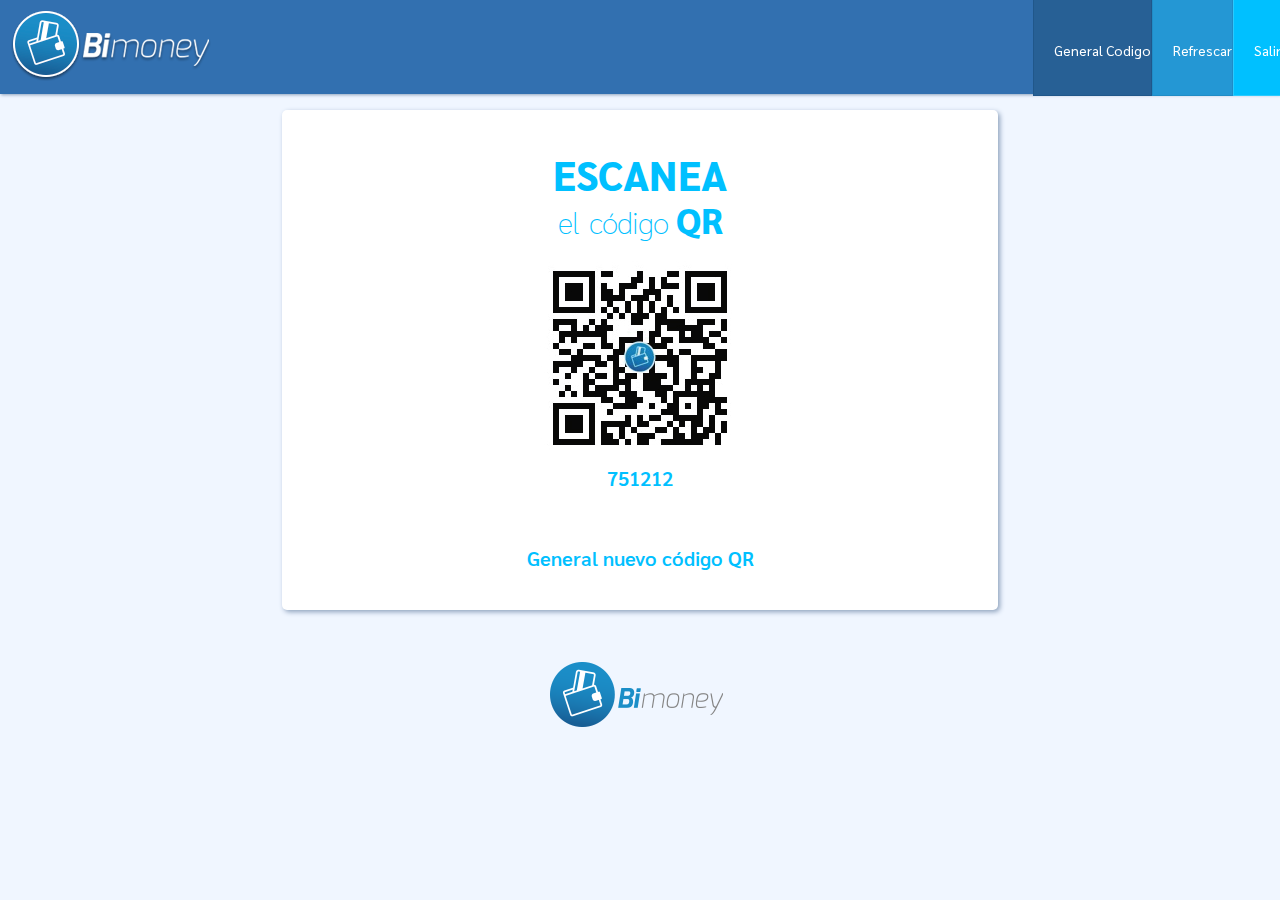
<file: codigo.html>
<!DOCTYPE html>
<html><head>
    <meta charset="utf-8">
    <meta name="viewport" content="width=device-width, initial-scale=1, shrink-to-fit=no">
    <link rel="stylesheet" href="https://stackpath.bootstrapcdn.com/bootstrap/4.3.1/css/bootstrap.min.css" integrity="sha384-ggOyR0iXCbMQv3Xipma34MD+dH/1fQ784/j6cY/iJTQUOhcWr7x9JvoRxT2MZw1T" crossorigin="anonymous">

  	<link href="css/tablas.css" rel="stylesheet">
  	<link href="css/responsive.css" rel="stylesheet">
  	<link href="css/style.css" rel="stylesheet">
  	<link rel="stylesheet" href="https://use.fontawesome.com/releases/v5.7.2/css/all.css" integrity="sha384-fnmOCqbTlWIlj8LyTjo7mOUStjsKC4pOpQbqyi7RrhN7udi9RwhKkMHpvLbHG9Sr" crossorigin="anonymous">
	
	<title>Codigo</title>
	<link href='https://fonts.googleapis.com/css?family=Lato:400,300,700,100' rel='stylesheet' type='text/css'>
	
</head>

<body>
	<!-- inicio menu principal -->
	<nav class="navbar navbar-fixed-top">
			<div> 
				<a class="navbar-brand goto" href="tablas.html"><img src="./images/logo.png" alt="Your logo" height=""></a>
				<!--<button class="round-toggle navbar-toggle menu-collapse-btn collapsed" style="" data-toggle="collapse" data-target=".navMenuCollapse"> <span class="icon-bar"></span> <span class="icon-bar"></span> <span class="icon-bar"></span> </button>-->
				<div class="login-panel">
						<a class="btn btn-codigo" href="codigo.html"><i class="fas fa-qrcode icon"></i>General Codigo</a>
						<a class="btn btn-refres" href="codigo.html"><i class="fas fa-redo-alt icon"></i>Refrescar</a>
						<a class="btn btn-salir" href="tablas.html"><i class="fas fa-power-off icon"></i>Salir</a>
					</div>
				
				<!--<div class="collapse navbar-collapse navMenuCollapse" style="background-color: #000;">
					
					<ul class="nav" style="background-color: #000;">
						<li><a href="#">About</a></li>
						<li><a href="#">Benefits</a></li>
						<li><a href="#">Stories</a></li>
						<li><a href="#">Download</a></li>
					</ul>
				</div>-->
			</div>
	</nav><!-- final menu principal -->
	<div class="container-fluid">
		<div class="container-contenido">
			
			<div class="contenedor-qr">
				<span class="texto-titulo">ESCANEA</span></br><span class="texto-codigo">el código </span><span class="texto-qr">QR</span>
				<div class="imagen-qr"><img src="images/qr.jpg" alt="Codigo qr general" class="img-responsive"></br>
				<span class="texto-refrescar">751212</span>
				</div>
				<a href="#" class="generar-codigo">
				<span><i class="fas fa-redo-alt icon"></i></span></br>
				<span class="texto-refrescar">General nuevo código QR </span>
				</a>
				

			</div>
			
		</div>
	</div>
	<footer id="footer-center" class="text-center bg-color3">
			<div class="container-footer"> 
				
				<img style="margin-top:10px; margin-bottom: 10px;" src="images/footer-logo.png" alt="">
			</div>
		</footer></div><!-- /#wrap -->
	

	

<script src="https://code.jquery.com/jquery-3.3.1.slim.min.js" integrity="sha384-q8i/X+965DzO0rT7abK41JStQIAqVgRVzpbzo5smXKp4YfRvH+8abtTE1Pi6jizo" crossorigin="anonymous"></script>
<script src="https://cdnjs.cloudflare.com/ajax/libs/popper.js/1.14.7/umd/popper.min.js" integrity="sha384-UO2eT0CpHqdSJQ6hJty5KVphtPhzWj9WO1clHTMGa3JDZwrnQq4sF86dIHNDz0W1" crossorigin="anonymous"></script>
<script src="https://stackpath.bootstrapcdn.com/bootstrap/4.3.1/js/bootstrap.min.js" integrity="sha384-JjSmVgyd0p3pXB1rRibZUAYoIIy6OrQ6VrjIEaFf/nJGzIxFDsf4x0xIM+B07jRM" crossorigin="anonymous"></script>
</body>

</html>
</file>
<file: css/tablas.css>
@import url('https://fonts.googleapis.com/css?family=Sarabun:100,100i,200,200i,300,300i,400,400i,500,500i,600,600i,700,700i,800,800i');



body{
  background-color: #f0f6ff;
  margin: 0;
  padding: 0;
  /*font-size: 17px;*/
  font-weight: lighter;
  line-height: 1.5;
  color: #00abea;
  font-family: 'Sarabun', sans-serif;
  background-image: url(http://www.bimoney.co/imagenes/fondo-01.png);
    background-repeat: no-repeat;
    background-position: center center;
}
ul {
    margin: 0;
    padding: 0px;
    list-style: none;
}
a,
a:hover,
a:focus {
  background-color: transparent;
  color: inherit;
  text-decoration: none;
  outline: 0;
  -webkit-transition: all 0.25s ease-out;
  -moz-transition: all 0.25s ease-out;
  -ms-transition: all 0.25s ease-out;
  -o-transition: all 0.25s ease-out;
  transition: all 0.25s ease-out;
  outline: 0;
}




.container-fluid{
  margin: 0px auto !important;
  padding: 0px !important;
  position: relative;
  z-index: 1;
}
.container-pagado{
  width: 70%; 
  
  margin: 0px auto !important;
  padding-top:20px !important;
  

}
.container-valor{
  width: 70%; 
  
  margin: 0px auto !important;
  padding-top:20px !important;
  

}
.container-detalles{
  width: 70%; 
  
  margin: 0px auto !important;
  padding-top:20px !important;
  

}
.container-contenido-tablas{
  width: 70%; 
  
  margin: 0px auto !important;
  padding-top:20px !important;
  text-align: center;

}
.logo{
  width: 350px; 
  height: 150px; 
  background: url(http://bimoney.co/imagenes/logo.png) no-repeat;
  margin: 0px auto !important;
  padding: 0px !important;
}

.contenedor-tablas{
  width: 100%; 
  
  margin: 0px auto !important;
  padding: 0px !important;
}
.container{
  float: left; 
  background-color: #dceafe;

    width: 100%;
 padding-right: 0px !important; 
 padding-left: 0px !important; 
    margin-left: auto;


}
.container-footer{
      float: left;
    
    width: 100%;
    padding-right: 0px !important;
    padding-left: 0px !important;
    margin-left: auto;
    max-width: 1600px;
    padding-top: 20px;
    padding-bottom: 5px;
}
.container-2{
  float: left; 
  background-color: #f0f6ff;

}
.tablas{

  float: left;
  font-size: 14px;

}
.texto-span {

  float: left;
  font-size: 20px; 
  font-weight: 300;
  color: #00abea;
  
}
.texto-span-inicio {

  float: left;
  font-size: 20px; 
  font-weight: 300;
  color: #fff;
  
}
.texto-span-final {

  float: left;
  font-size: 20px; 
  font-weight: 300;
  color: #fff;
  
}
.inicio-li{
    float: left;
    padding-top: 5px; 
    padding-bottom: 5px; 
    padding-left: 21px; 
    padding-right: 70px;
    background-color: #00c0ff;
    
    color: #fff; 


}
.contenido-li{
    float: left;
    padding-top: 5px; 
    padding-bottom: 5px; 
    padding-left: 36px; 
    padding-right: 37px;
    
}

.final-li{
    float: left;
    padding-top: 5px; 
    padding-bottom: 5px; 
    padding-left: 60px; 
    padding-right: 31px;
    background-color: #00c0ff;
    text-shadow: 2px 2px 5px #8ea2bd;
    color: #fff;

}

.final-li:hover{
  background-color: #84e0fe;

}
.final-li-v2{
    float: left;
    padding-top: 5px; 
    padding-bottom: 5px; 
    padding-left: 60px; 
    padding-right: 31px;
    background-color: #5dd6fe;
    text-shadow: 2px 2px 5px #8ea2bd;
    color: #fff;
  }
.final-li-v2:hover{
  background-color: #84e0fe;

}
.li-codigo{
  float: left;  
  padding-left: 10px; 
  text-align: left; 
  font-weight: 700; 
  font-size: 18px; 
  padding: 9px 9px 9px 9px;
  display: block;
}

.li-nombre{
float: left; 
padding-left: 10px; 
text-align: left; 
font-weight: 600; 
font-size: 18px; 
padding: 9px 9px 9px 9px;
display: block;
}

.li-fecha{
  float: left; 
  padding-left: 10px; 
  text-align: left; 
  font-weight: 300; 
  font-size: 18px; 
  padding: 9px 9px 9px 9px;
  display: block;
}
.li-hora{
  float: left;  
  padding-left: 10px; 
  text-align: left; 
  font-weight: 300; 
  font-size: 18px; 
  padding: 9px 9px 9px 9px;
  display: block;
}
.li-saldo{
  float: right;  
  padding-left: 10px; 
  text-align: left; 
  font-weight: 700; 
  font-size: 19px; 
  background-color: #00c2fa; 
  padding: 11px 86px 7px 9px; 
  border-bottom-right-radius: 5px;
  border-top-right-radius: 5px; 
  color: #fff; 
  border-color: #00c2fa;
  display: block;


}
</file>
<file: css/responsive.css>
@media only screen and (max-width: 1320px) {
  .li-nombre {
    padding: 9px 9px 9px 9px;
    font-size: 16px;
  
}
.li-fecha {
   
    padding: 9px 9px 9px 9px;
    font-size: 16px;
   
}
.li-hora {
    padding: 9px 9px 9px 9px;
    font-size: 16px;
   
}
.li-codigo {
    
    padding: 9px 9px 9px 9px;
    
    font-size: 16px;
   
}
.li-saldo {
    
    padding: 11px 56px 7px 9px;
    line-height: 30px;
    font-size: 16px;
}

}
@media only screen and (max-width: 1270px) {
  .li-nombre {
    padding: 9px 9px 9px 9px;
    font-size: 14px;
  
}
.li-fecha {
   
    padding: 9px 9px 9px 9px;
    font-size: 14px;
   
}
.li-hora {
    padding: 9px 9px 9px 9px;
    font-size: 14px;
   
}
.li-codigo {
    
    padding: 9px 9px 9px 9px;
    
    font-size: 14px;
   
}
.li-saldo {
    
    padding: 11px 56px 7px 9px;
    line-height: 30px;
    font-size: 14px;
}

}
@media only screen and (max-width: 1020px) {
  .li-nombre {
    padding: 9px 9px 9px 9px;
    font-size: 14px;
  
}
.li-fecha {
   
    padding: 9px 9px 9px 9px;
    font-size: 14px;
   
}
.li-hora {
    padding: 9px 9px 9px 9px;
    font-size: 14px;
   
}
.li-codigo {
    
   padding: 9px 9px 9px 9px;
    
    font-size: 14px;
   
}
.li-saldo {
    
    padding: 11px 42px 7px 9px;
    line-height: 30px;
    font-size: 14px;
}

}
@media only screen and (max-width: 980px) {
  .li-nombre {
    padding: 9px 9px 9px 9px;
    font-size: 12px;
  
}
.li-fecha {
   
    padding: 9px 9px 9px 9px;
    font-size: 12px;
   
}
.li-hora {
    padding: 9px 9px 9px 9px;
    font-size: 12px;
   
}
.li-codigo {
    
   padding: 9px 9px 9px 9px;
    
    font-size: 12px;
   
}
.li-saldo {
    
    padding: 11px 38px 7px 9px;
    line-height: 30px;
    font-size: 12px;
}

}
@media only screen and (max-width: 865px) {
  .espacio-logo{

padding-left: 0px;
}
  .li-nombre {
    padding: 9px 2px 9px 9px;
    font-size: 11px;
  
}
.li-fecha {
   
    padding: 9px 2px 9px 2px;
    font-size: 11px;
   
}
.li-hora {
    padding: 9px 2px 9px 2px;
    font-size: 11px;
   
}
.li-codigo {
    
   padding: 9px 9px 9px 2px;
    
    font-size: 11px;
   
}
.li-saldo {
    
    padding: 11px 26px 7px 9px;
    line-height: 30px;
    font-size: 11px;
}

}
@media only screen and (max-width: 740px) {
  .espacio-logo{

padding-left: 0px;
}



.navbar .login-panel .btn {
    margin: -2px;
    border-radius: 0;
    font-size: 14px;
    /*padding: 0px 43px 0px 20px;*/
    line-height: 59px;
    color: #fff;

}
.btn-codigo{
  background-color: #276095;
  border-color: #20578a;


}
.icon{
  font-size: 20px;
  padding: 0 10px;
  position: relative;
  z-index: 2
  
  
}
.btn-refres{
  background-color: #2497D4;
  border-color: #208cc6;


}
.btn-salir{
  background-color: #00c0ff;
  border-color: #2acafe;


}

}
@media only screen and (max-width: 579px) {
.espacio-logo{
padding-left: 0;
}




.navbar .login-panel .btn {
    margin: -2px;
    border-radius: 0;
    font-size: 14px;
    /*padding: 0px 43px 0px 20px;*/
    line-height: 59px;
    color: #fff;

}
.btn-codigo{
  background-color: #276095;
  border-color: #20578a;


}
.icon{
  font-size: 20px;
  padding: 0 10px;
  position: relative;
  z-index: 2
  
  
}
.btn-refres{
  background-color: #2497D4;
  border-color: #208cc6;


}
.btn-salir{
  background-color: #00c0ff;
  border-color: #2acafe;


}

}
</file>
<file: css/style.css>
@import url('https://fonts.googleapis.com/css?family=Sarabun:100,100i,200,200i,300,300i,400,400i,500,500i,600,600i,700,700i,800,800i');

.navbar{

  position: relative;
    min-height: 50px;
    background-color: #3270B0;
    border-radius: 0;
    border: none;
    margin: 0;
    z-index: 2;
    box-shadow: 1px 1px 3px #8ea2bd;
    padding: 0 !important;
    display: block !important;
    
}
.espacio_navbar img{
  margin-left: 30px;
}
@media only screen and (max-width: 579px){
  .espacio_navbar img{
  margin-left: 0px;
}

}


.navbar .login-panel {
    float: right;
    
    /*margin-right: 15px;*/
  }

.navbar > .container-fluid .navbar-brand {
    height: 60px;
    line-height: 60px;
    margin: 0;
    padding: 0;
    letter-spacing: 2px;
    color: #00c0ff;
  }

  .navbar .nav, .navbar.soc-list {
    list-style: none;
    float: right;
    z-index: 5;
    margin: 0;
}
.navbar .nav li {
    float: left;
    padding: 5px;
}
.nav > li {
    position: relative;
    display: block;
}
.navbar-collapse.collapse {
    display: block !important;
    height: auto !important;
    padding-bottom: 0;
    overflow: visible !important;
    }

.navbar-fixed-top {
    position: fixed;
    right: 0;
    left: 0;
    z-index: 1030;

}
.logo-header{
  background: url(http://bimoney.co/imagenes/logo-v2.png) no-repeat;
  height: 74px;
  /* margin-bottom: 10px; */
  position: relative; float: left;


}
.navbar-brand{


    margin: 0;
    padding: 5px;
    letter-spacing: 2px;
    color: #fff;
}
.navbar .login-panel .btn {
    margin: -2px;
    border-radius: 0;
    font-size: 14px;
    padding: 0px 46px 0px 23px;
    line-height: 89px;
    color: #fff;

}
.btn-codigo{
  background-color: #276095;
  border-color: #20578a;


}
.icon{
  font-size: 30px;
  padding: 0 10px;
  position: relative;
  z-index: 2
  
  
}
.btn-refres{
  background-color: #2497D4;
  border-color: #208cc6;


}
.btn-salir{
  background-color: #00c0ff;
  border-color: #2acafe;


}
.contenedor-saldo{
  width: 100%; 
  height: 130px; 
  background-color:#fff; 
  margin-top: 90px; 
  margin-left: auto; 
  margin-right: auto; 
  margin-bottom: 20px; 
  border-radius: 5px; 
  box-shadow: 2px 2px 5px #8ea2bd;
  line-height: 54px; 
}
.contenedor-tablas-2 .btn{
  width: 100%; 
  height: 50px; 
  
  margin-top: 5px; 
  margin-left: auto; 
  margin-right: auto; 
  margin-bottom: 8px; 
  border-radius: 5px; 
  box-shadow: 1px 1px 3px #8ea2bd;
  line-height:1.6;
}

.contenedor-detalle-cliente{
  width: 100%; 
  /*height: 130px;*/ 
  background-color:#fff; 
  margin-top: 90px; 
  margin-left:0; 
  margin-right:0; 
  margin-bottom:0; 
  border-radius: 5px; 
  box-shadow: 2px 2px 5px #8ea2bd;
  line-height:1.3;
  text-align: left ;
}
.contenedor-detalle-valor{
  width: 100%; 
  /*height: 130px;*/ 
  background-color:#fff; 
  margin-top: 0; 
  margin-left:0; 
  margin-right:0; 
  margin-bottom:0; 
  border-radius: 5px; 
  box-shadow: 2px 2px 5px #8ea2bd;
  line-height:1.3;
  text-align: left ;
}
.contenedor-detalle-contenido{
  width: 100%; 
  /*height: 130px;*/ 
  background-color:#fff; 
  margin-top: 0; 
  margin-left:0; 
  margin-right:0; 
  margin-bottom:0; 
  border-radius: 5px; 
  box-shadow: 2px 2px 5px #8ea2bd;
  line-height:1.3;
  text-align: left ;
}
.contenedor-detalle-saldo{
  width: 100%; 
  height: 130 px; 
  background-color:#fff; 
  margin-top: 10px; 
  margin-left: auto; 
  margin-right: auto; 
  margin-bottom: 20px; 
  border-radius: 5px; 
  box-shadow: 2px 2px 5px #8ea2bd;
  line-height: 54px;
  text-align: left; 
}
.contenedor-qr{
  width: 80%; 
  
  background-color:#fff; 
  margin-top: 90px; 
  margin-left: auto; 
  margin-right: auto; 
  margin-bottom: 20px; 
  border-radius: 5px; 
  box-shadow: 2px 2px 5px #8ea2bd;
  line-height: 54px;
  padding-top: 40px;
  padding-bottom: 40px;
  line-height: 1.2;
    
}
.contenedor-inicio{
  width: 60%; 
  
  background-image: linear-gradient(to bottom right, #f8fbff, #eaf2fe); 
  margin-top: 90px; 
  margin-left: auto; 
  margin-right: auto; 
  margin-bottom: 20px; 
  border-radius: 5px; 
  box-shadow: 2px 2px 5px #8ea2bd;
  line-height: 54px;
  padding-top: 40px;
  padding-bottom: 40px;
  line-height: 1.2; 
  padding-left: 40px;
  padding-right: 40px;
    
}

.texto-peque{
  font-weight:500;
  font-size: 12px;
  text-align: left;
  color: #42cffe;
  padding-left: 10px;
  padding-top: 9px;
  line-height: 1.2; 
}
.texto-peque-saldo{
  font-weight:500;
  font-size: 18px;
  text-align: left;
  color: #42cffe;
  padding-left: 10px;
  padding-top: 9px;
  line-height: 1.2; 
}
.texto-peque-detalle{
  font-weight:500;
  font-size: 18px;
  text-align: left !important;
  color: #42cffe;
  padding-left: 10px;
  padding-top: 9px;
  line-height: 1.2;
  background-color: #fff;
  width: 100%; 
}
.texto-medio-detalle{
  font-weight:900;
  font-size: 40px;
  text-align: left;
  color: #42cffe;
  /*padding-left: 10px;*/
  /*padding-top: 9px;*/
  padding-bottom: 19px;
  line-height: 1.2;
  
}
.texto-peque-inicio{
  font-weight:500;
  font-size: 12px;
  text-align: left;
  color: #fff;
  padding-left: 10px;
  padding-top: 9px;
  line-height: 1.2; 
}
.texto-peque-final{
  font-weight:500;
  font-size: 12px;
  text-align: left;
  color: #fff;
  padding-left: 10px;
  padding-top: 9px;
  line-height: 1.2; 
}


.texto-saldo{

  font-size: 40px;
  color:#00c0ff;
  font-weight: 600;
  /*text-shadow: 1px 1px 2px #cdd8e6;*/
  padding-bottom: 20px; 
}
.texto-detalle-saldo{

  font-size: 25px;
  color:#00c0ff;
  font-weight: 300;
  /*text-shadow: 1px 1px 2px #8ea2bd;*/ 
}
.texto-refrescar{

  font-size: 20px;
  color:#00c0ff;
  font-weight: 600;
   
}
.texto-span-detalle-celda01{
    float: left;
    font-size: 20px;
    font-weight: 300;
    color: #fff;
    padding: 12px;
}
.texto-span-detalle-celda02{
    float: right;
    font-size: 20px;
    font-weight: 300;
    color: #00abea;
    padding: 12px;
}
.texto-titulo{

  font-size: 40px;
  color:#00c0ff;
  font-weight: 800;

}
.texto-codigo{

  font-size: 30px;
  color:#00c0ff;
  font-weight: 100;
  font-family: 'Sarabun', sans-serif;

}
.texto-qr{

  font-size: 36px;
  color:#00c0ff;
  font-weight: 900;
  font-family: 'Sarabun', sans-serif;

}
.contenedor-qr a{ 
  color: inherit;
    text-decoration: none;
    cursor: pointer;
}
.imagen-qr{
margin-bottom: 20px;
margin-top:20px;
}

.m-b-16 {
    margin-bottom: 16px;
}

button {
    outline: none !important;
    border: none;
    background: transparent;
}

.btn {
    display: inline-block;
    margin-bottom: 0;
    font-weight: normal;
    text-align: center;
    vertical-align: middle;
    -ms-touch-action: manipulation;
    touch-action: manipulation;
    cursor: pointer;
    background-image: none;
    /*border: 1px solid transparent;*/
    white-space: nowrap;
    /*padding: 6px 12px;
    /*font-size: 14px;
    line-height: 1.42857143;*/
    border-radius: 5px;
    -webkit-user-select: none;
    -moz-user-select: none;
    -ms-user-select: none;
    user-select: none;
    padding: 0 !important;
    
  }
  .btn-2 {
    display: inline-block;
    margin-bottom: 0;
    font-weight: normal;
    text-align: center;
    vertical-align: middle;
    -ms-touch-action: manipulation;
    touch-action: manipulation;
    cursor: pointer;
    background-image: none;
    /*border: 1px solid transparent;*/
    white-space: nowrap;
    /*padding: 6px 12px;
    /*font-size: 14px;
    line-height: 1.42857143;*/
    border-radius: 5px;
    -webkit-user-select: none;
    -moz-user-select: none;
    -ms-user-select: none;
    user-select: none;
    padding: 0 !important;
    position: absolute;
    
  }
    .btn-2:hover {

    color: #fff;
  }
  .btn-success {
    color: #00c2fa;
    background-color: #f7faff;
    border-color: #e5effb;
}
.btn-success:hover,
.btn-success:focus,
.btn-success.focus,
.btn-success:active,
.btn-success.active,
.open > .dropdown-toggle.btn-success {
  color: #ffffff;
  background-color: #00c2fa !important;
  border-color: #00c2fa !important;
}
.btn-success:active,
.btn-success.active,
.open > .dropdown-toggle.btn-success {
  background-image: none;
}



.texto-pagado{
  width: 100%; 
  background-color:#00c2fa; 
  padding-left: 10px; 
  padding-bottom: 10px; 
  padding-top: 10px; 
  font-size: 18px; 
  font-weight: 700; 
  color: #fff; 
  border-top-right-radius: 5px; 
  border-top-left-radius: 5px;
}
.contenido-pagado{

  width: 100%; 
  padding: 30px;
}
.texto-cliente{

  border-bottom: 1px dotted #b2c1d4; 
  font-size: 30px; 
  font-weight: 700;
  padding-bottom: 5px; 
  text-transform: uppercase;
}
.texto-codigo-01{
  font-size: 18px; 
  font-weight: 700;
  padding-top: 10px;

}
.texto-codigo-02{
font-weight: 300;

}
.texto-valor{
  width: 100%; 
  background-color:#86fc5d; 
  padding-left: 10px; 
  padding-bottom: 10px; 
  padding-top: 10px; 
  font-size: 18px; 
  font-weight: 700; 
  color: #11c659; 
  border-top-right-radius: 5px; 
  border-top-left-radius: 5px;
}
.contenido-valor{
  width: 100%; 
  padding: 30px;
}

.valor{
  font-size: 40px; 
  font-weight: 100;
  padding-bottom: 5px; 
  text-transform: uppercase;
}

.texto-detalle-pago{

  width: 100%;
  background-color:#00c2fa; 
  padding-left: 10px; 
  padding-bottom: 10px; 
  padding-top: 10px; 
  font-size: 18px; 
  font-weight: 700; 
  color: #fff; 
  border-top-right-radius: 5px; 
  border-top-left-radius: 5px;
}
.contenido-detalle{
  width: 100%; 
  padding: 30px;
}
.contenido-fecha{
  border-bottom: 1px dotted #b2c1d4; 
  height: 30px;
}
.contenido-tipo-pago{

  border-bottom: 1px dotted #b2c1d4; 
  height: 30px; 
  margin-top: 16px;
}
.contenido-transaccion{
  border-bottom: 1px dotted #b2c1d4; 
  height: 30px;
  margin-top: 16px;
}

.contenido-descripcion{
  height: 30px; 
  margin-top: 16px;
}

.fecha-01{

  font-size: 18px; 
  font-weight: 700;
  float: left;
}
.fecha-02{
  font-size: 18px; 
  font-weight: 300; 
  float: right;
}
.pago-01{
  font-size: 18px; 
  font-weight: 700; 
  float: left;
}
.pago-02{
  font-size: 18px; 
  font-weight: 300; 
  float: right;
}
.transaccion-01{
  font-size: 18px; 
  font-weight: 700; 
  float: left;
}
.transaccion-02{
  font-size: 18px; 
  font-weight: 300; 
  float: right;
}
.descripcion-01{
  font-size: 18px; 
  font-weight: 700; 
  float: left;

}
.descripcion-02{
  font-size: 18px; 
  font-weight: 300; 
  float: right;
  
}

.container-error {
    width: 50%;
    margin: 0px auto !important;
    padding-top: 20px !important;
}

.contenedor-error {
    width: 100%;
    /* height: 130px; */
    background-color: #fff;
    margin-top: 90px;
    margin-left: 0;
    margin-right: 0;
    margin-bottom: 0;
    border-radius: 5px;
    box-shadow: 2px 2px 5px #8ea2bd;
    line-height: 1.3;
    text-align: center;
}
.texto-error {
    width: 100%;
    background-color: #fb046d;
    
    padding-bottom: 10px;
    padding-top: 10px;
    font-size: 50px;
    font-weight: 700;
    color: #fff;
    border-top-right-radius: 5px;
    border-top-left-radius: 5px;
}
.texto-error-bottom {
    border-bottom: 1px dotted #b2c1d4;
    font-size: 30px;
    font-weight: 700;
    padding-bottom: 5px;
    text-transform: uppercase;
    color: #fb046d;
}
.texto-error-bottom-v2 {
    font-size: 18px;
    font-weight: 700;
    padding-top: 10px;
    color: #fb046d;
}

.container-contenido {
    width: 70%;
    margin: 0px auto !important;
    padding-top: 20px !important;
    text-align: center;
}

/*--reposonsive--*/
@media only screen and (max-width: 740px) {






  .texto-error-bottom {
    
    font-size: 16px;
    
}

  .texto-error {
    font-size: 40px;
  }

  .container-error {
    width: 95%;
    margin: 0px auto !important;
    padding-top: 20px !important;
}






  .descripcion-01 {
    font-size: 14px;
    
}
  .descripcion-02 {
    font-size: 14px;
    
}

  .transaccion-01 {
    font-size: 14px;
    
}
  .transaccion-02 {
    font-size: 14px;
    
}

  .pago-01 {
    font-size: 14px;
   
}
  .pago-02 {
    font-size: 14px;
   
}





  .fecha-01 {
    font-size: 14px;
    
}
 .fecha-02 {
    font-size: 14px;
    
}

  .texto-detalle-pago {
    
    font-size: 14px;
    
}
  .texto-valor {
    
    font-size: 14px;
   
}

  .contenido-valor {
    width: 100%;
    padding: 10px;
}
.valor {
    font-size: 20px;
    font-weight: 700;
    padding-bottom: 0px; 
   
}
  .texto-pagado {
    font-size: 14px;
    
}
.texto-cliente {
    
    font-size: 20px;
    
}
.texto-codigo-01 {
    font-size: 16px;
    
}

  .container-pagado {
    width: 95%;
    margin: 0px auto !important;
    padding-top: 18px !important;
}
.container-valor{
  width: 95%; 
  
  margin: 0px auto !important;
  padding-top:10px !important;
  

}
.container-detalles{
  width: 95%; 
  
  margin: 0px auto !important;
  padding-top:10px !important;
  

}
  .li-codigo{

  float:left;
  width:100%; 
  padding-left: 10px !important; 
  text-align: left; 
  font-weight: 700; 
  font-size: 16px; 
  padding: 0;
}

.li-nombre{
float: left;
width: 100%; 
padding-left: 10px !important; 
text-align: left; 
font-weight: 700; 
font-size: 17px; 
padding: 0;
}

.li-fecha{

 float:left;
  width: 100px; 
  padding-left: 10px !important; 
  text-align: left; 
  font-weight: 300; 
  font-size: 16px; 
  padding: 0;
}
.li-hora{

  float:left;
  width: 100px; 
  padding-left: 10px; 
  text-align: left; 
  font-weight: 300; 
  font-size: 16px; 
  padding:0;
}
.li-saldo{

  float:left;
  width: 100%; 
   
  text-align: center !important; 
  font-weight: 700; 
  font-size: 18px; 
  background-color: #00c2fa; 
  padding: 2px; 
  border-bottom-right-radius: 5px;
  border-top-right-radius: 0px;
  border-bottom-left-radius: 5px;  
  color: #fff; 
  border-color: #00c2fa;


}

.contenedor-tablas-2 .btn{
  width: 95%; 
  height: 111px; 
  
  margin-top: 5px; 
  margin-left: 10px; 
  margin-right: 10px; 
  margin-bottom: 8px; 
  border-radius: 5px; 
  box-shadow: 1px 1px 3px #8ea2bd;
  line-height:1.6;
}






  .contenedor-inicio{
  width: 95%; 
  
  background-image: linear-gradient(to bottom right, #f8fbff, #eaf2fe); 
  margin-top: 90px; 
  margin-left: auto; 
  margin-right: auto; 
  margin-bottom: 20px; 
  border-radius: 5px; 
  box-shadow: 2px 2px 5px #8ea2bd;
  line-height: 54px;
  padding-top: 40px;
  padding-bottom: 40px;
  line-height: 1.2; 
  padding-left: 10px;
  padding-right: 10px;
    
}
  .texto-span-detalle-celda01 {
    float: left;
    font-size: 12px;
    font-weight: 300;
    color: #fff;
    padding: 12px;
    text-align: left !important;
    
}
  .texto-span-detalle-celda02 {
    float: right;
    font-size: 15px;
    font-weight: 300;
    color: #00abea;
    padding: 12px;

}
  .li-detalle-celda-01-v2 {
    float: left;
    width: 121px;
    height: 58px;
    background-color: #5dd6fe;
    /* text-shadow: 2px 2px 5px #8ea2bd; */
    color: #fff;
    display: block;
}
  .li-detalle-celda-01 {
    float: left;
    width: 121px;
    height: 58px;
    background-color: #00c0ff;
    /* text-shadow: 2px 2px 5px #8ea2bd; */
    color: #fff;
    display: block;
}
  .li-detalle-celda-02 {
    float: left;
    width: 246px;
    height: 58px;
    /* background-color: #ff0042; */
    /* text-shadow: 2px 2px 5px #8ea2bd; */
    color: #fff;
    display: block;
    text-align: right !important;
}

  .texto-detalle-saldo{

  font-size: 23px;
  color:#00c0ff;
  font-weight: 300;
  /*text-shadow: 1px 1px 2px #8ea2bd;*/ 
}

  .texto-medio-detalle{
  font-weight:900;
  font-size: 20px;
  text-align: left;
  color: #42cffe;
  /*padding-left: 10px;*/
  /*padding-top: 9px;*/
  padding-bottom: 19px;
  line-height: 1.2;
  border-bottom: 1px solid #00c0ff; 
}
  .contenedor-detalle-cliente{
  width: 100%; 
  /*height: 130px;*/ 
  background-color:#fff; 
  margin-top: 120px; 
  margin-left: auto; 
  margin-right: auto; 
  margin-bottom: 20px; 
  border-radius: 5px; 
  box-shadow: 2px 2px 5px #8ea2bd;
  line-height:1.3;
  /*padding-top: 20px;*/
  /*padding-bottom: 20px;*/ 
}

  .contenedor-qr{
  width: 90%; 
  
  background-color:#fff; 
  margin-top: 120px; 
  margin-left: auto; 
  margin-right: auto; 
  margin-bottom: 20px; 
  border-radius: 5px; 
  box-shadow: 2px 2px 5px #8ea2bd;
  line-height: 54px;
  padding-top: 40px;
  padding-bottom: 40px;
  line-height: 1.2;
    
}

  .texto-span-inicio {

  float: left;
  font-size: 12px; 
  font-weight: 300;
  color: #fff;
  
}
  .texto-span-final {

  float: left;
  font-size: 16px; 
  font-weight: 300;
  color: #fff;
  text-align: left;;
  
}

  .li-cod-v2{ 
    float: left;
    width: 62px;
    height: 68px;
    background-color: #5dd6fe;
    text-shadow: 2px 2px 5px #8ea2bd;
    color: #fff;
    display: block; 
}
.li-valor-v2{ 
    float: left;
    width: 99px;
    height: 68px;
    background-color: #5dd6fe;
    text-shadow: 2px 2px 5px #8ea2bd;
    color: #fff;
    display: block;
    text-align: center;
    padding-left: 10px;
    padding-top: 9px;
    
    margin: 0;
    position: absolute;
    margin-left: 276px; 
}

.texto-peque{
  font-weight:500;
  font-size: 8px;
  text-align: left;
  padding-left: 5px; 
}




.tablas{

   float: left;
   
  

}

.texto-span {

  float: left;
  font-size: 11px; 
  font-weight: 300;
  
}

.inicio-li{
    float: left;
    padding-top: 5px; 
    padding-bottom: 5px; 
    padding-left: 20px; 
    padding-right: 20px; 
    


}  
.contenido-li{
    float: left;
    padding-top: 5px; 
    padding-bottom: 5px; 
    padding-left: 10px; 
    padding-right: 10px;
    
    
}

.final-li{
    float: left;
    padding-top: 5px; 
    padding-bottom: 5px; 
    padding-left: 20px; 
    padding-right: 31px

}
.final-li-v2{
    float: left;
    padding-top: 5px; 
    padding-bottom: 5px; 
    padding-left: 19px; 
    padding-right: 32px;
    background-color: #5dd6fe;
    text-shadow: 2px 2px 5px #8ea2bd;
    color: #fff;

}


.texto-saldo{

  font-size: 30px;
  color:#00c0ff;
  font-weight: 600;
  text-shadow: 1px 1px 2px #cdd8e6; 
}
  .contenedor-saldo{
  width: 95%; 
  height: 80px; 
  background-color:#fff; 
  margin-top: 120px; 
  margin-left: auto; 
  margin-right: auto; 
  margin-bottom: 20px; 
  border-radius: 5px; 
  box-shadow: 2px 2px 5px #8ea2bd;
  line-height: 30px;

  

}

.navbar .login-panel {
    float: left;
    
    /*margin-right: 15px;*/
  }

.navbar .login-panel .btn {
    /*margin: -2px;*/
    border-radius: 0;
    font-size: 10px;
    /*padding: 0px 24px 0px 20px;*/
    line-height: 42px;
    color: #fff;

}
.btn-codigo{
  background-color: #276095;
  border-color: #20578a;


}
.icon{
  font-size: 18px;
  padding: 0 10px;
  position: relative;
  z-index: 2
  
  
}
.btn-refres{
  background-color: #2497D4;
  border-color: #208cc6;


}
.btn-regresar{

  padding:10px 0 0 0;
  

}
.btn-salir{
  background-color: #00c0ff;
  border-color: #2acafe;


}
.navbar-brand{


    margin: 0;
    padding: 5px 80px;
    letter-spacing: 2px;
    color: #fff;
}
.container-contenido{
  width: 100%; 
  
  margin: 0px auto !important;
  padding-top:20px !important;
  text-align: center;

}

}
/*final reponsive --*/
</file>
